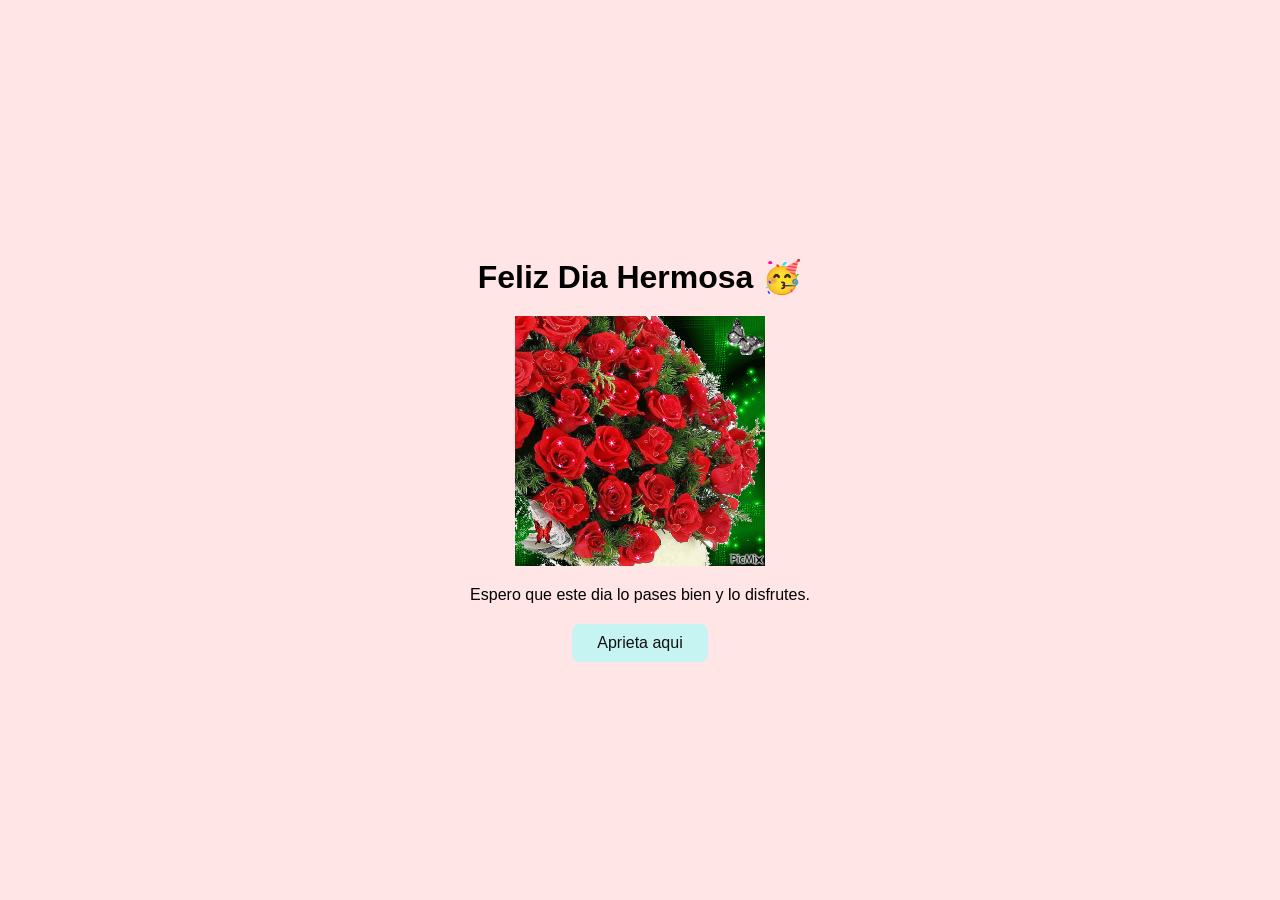
<file: index.html>
<!DOCTYPE html>
<html lang="en">
<head>
    <meta charset="UTF-8">
    <meta name="viewport" content="width=device-width, initial-scale=1.0">
    <link rel="stylesheet" href="style.css">
    <title>TE QUIERO</title>
</head> 
<body>
    <div class="container">
        <div><a href=""></a></div>
        <h1>Feliz Dia Hermosa 🥳    </h1>
        <img src="FLOR.gif" alt="FLOR" width="50%">
        <p>Espero que este dia lo pases bien y lo disfrutes.</p>
        <div class="btn">
            <a href="Felizdia.html">Aprieta aqui</a>
        </div>
    </div>
</body>
</html>
</file>
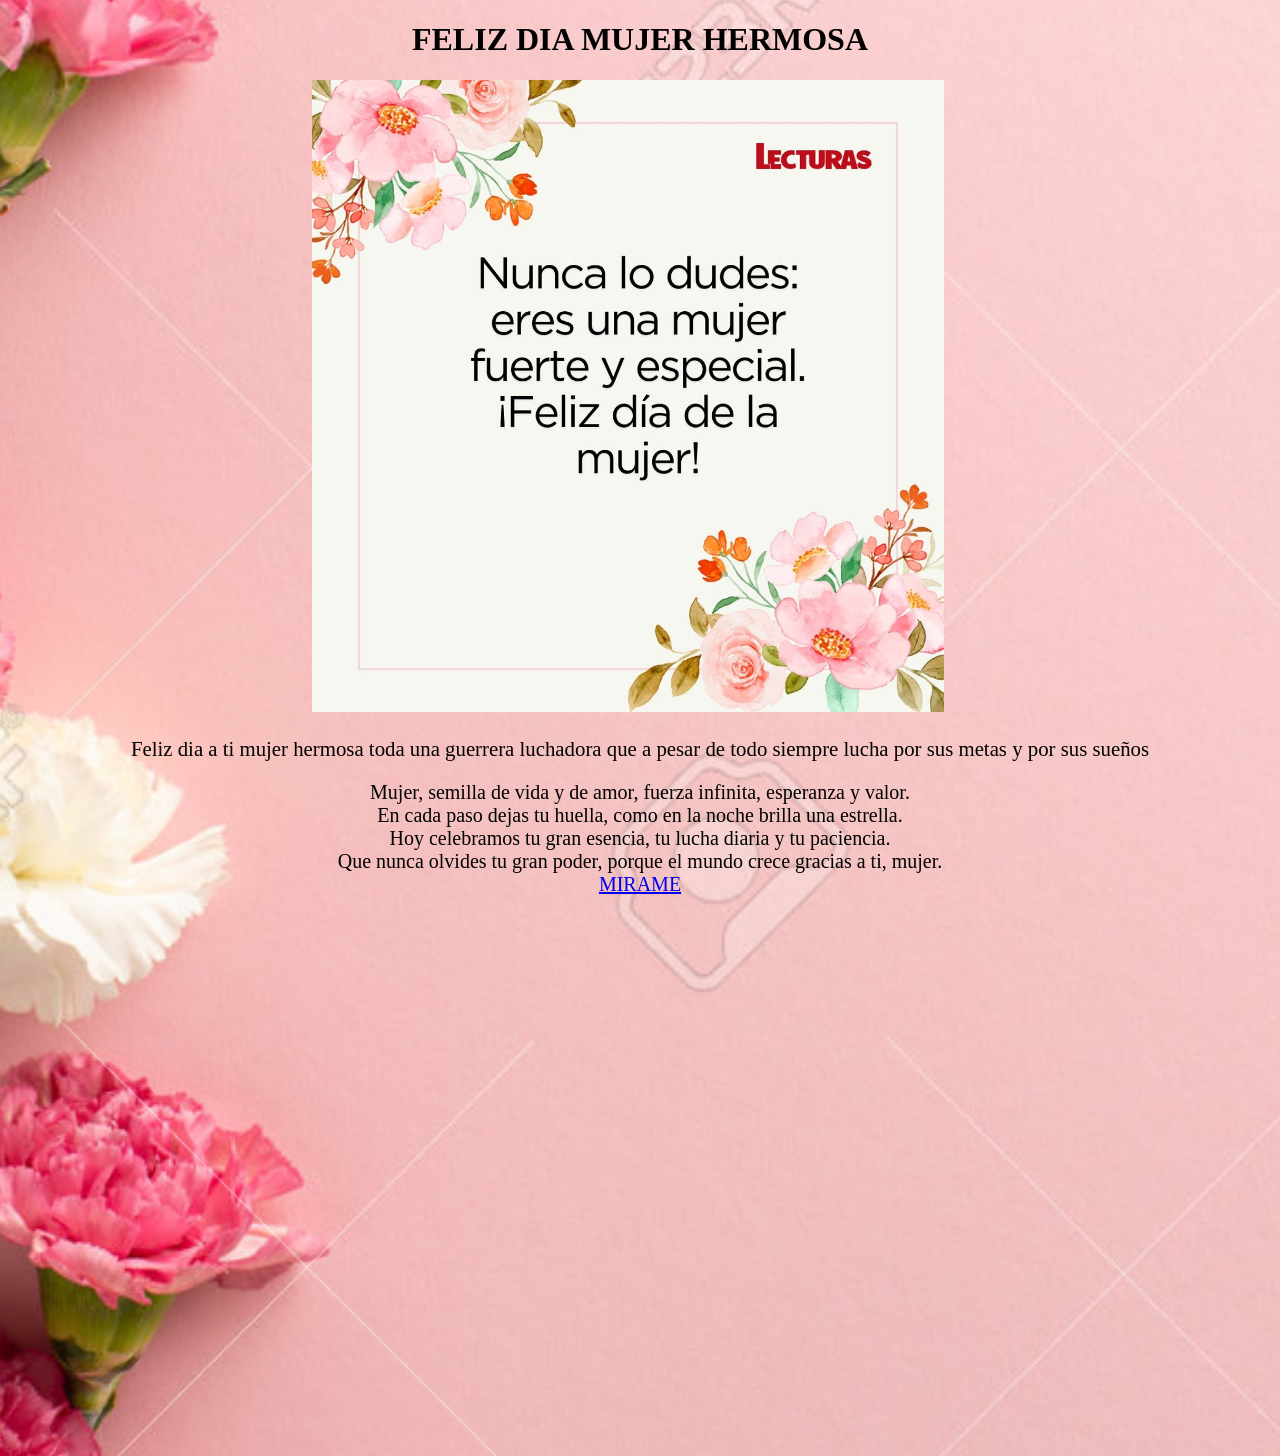
<file: Felizdia.html>
<!DOCTYPE html>
<html lang="en">
<head>
    <meta charset="UTF-8">
    <meta name="viewport" content="width=device-width, initial-scale=1.0">
    <title>FELIZ DIA MUJER HERMMOSA</title>
</head>
<style>
    body {
        background-image: url(fondo2.jpg);
        background-repeat: no-repeat;
        background-size: 150%;
        background-position: center;
        background-attachment: fixed;
        height: 150vh;
        text-align: center;
    
    }

    .img1 {
        margin-right: 25px;

    }
    .img2 {
        height: 50%;
    }
    h1 {
        text-align: center;
        
    }
    p {
        text-align: justify;
        text-align: center;
        flex-direction: column;
       font-size:130%;
    }
    .contenedor {
        text-align: justify;
        text-align: center;
        flex-direction: column;
       font-size:125%;
       height: 50%;

    }
    
</style>
<body>
    <h1>FELIZ DIA MUJER HERMOSA</h1>
    
    <img src="feliz-dia-de-la-mujer-75-frases-para-esa-mujer-a-la-que-tanto-admiras_613918ff_240305130438_1200x1200.jpg" width="50%" alt="feliz dia" class="img1">
    
    <p>Feliz dia a ti mujer hermosa toda una guerrera luchadora que a pesar de todo siempre lucha por sus metas y por sus sueños </p>
   <div class="contenedor">
     <p1>Mujer, semilla de vida y de amor,   
        fuerza infinita, esperanza y valor.</p1>
  <div><p2>En cada paso dejas tu huella,
        como en la noche brilla una estrella.
    </p2>   
<div>
    <p3> Hoy celebramos tu gran esencia,
        tu lucha diaria y tu paciencia.</p3>
    <div><p4>Que nunca olvides tu gran poder,
        porque el mundo crece gracias a ti, mujer.</p4>
    
</div>
    </div>
   </div>
   

    
    <div><a href="https://www.youtube.com/watch?v=NwBIR3Qh6mY"> MIRAME</a></div>
    
</body>

</html>
</file>
<file: style.css>
* {
    margin: 0;
    padding: 0;
    box-sizing: border-box;
    font-family: sans-serif;
}

body {
    position: relative;
    width: 100%;
    min-height: 100vh;
    display: flex;
    justify-content: center;
    align-items: center;
    background-color: #ffe5e5;
}

.container {
    display: flex;
    flex-direction: column;
    text-align: center;
    align-items: center;
    gap: 20px;
    max-width: 500px;
    margin: 20px;
}


.container .btn {
    display: flex;
    gap: 25px;
}

.btn a {
    text-decoration: none;
    color: #111;
    background: #c5f4f2;
    padding: 10px 25px;
    border-radius: 8px;
    box-shadow: 0.5rem 1rem 3rem hsl(0, 0, 0,0.3);

}
</file>
